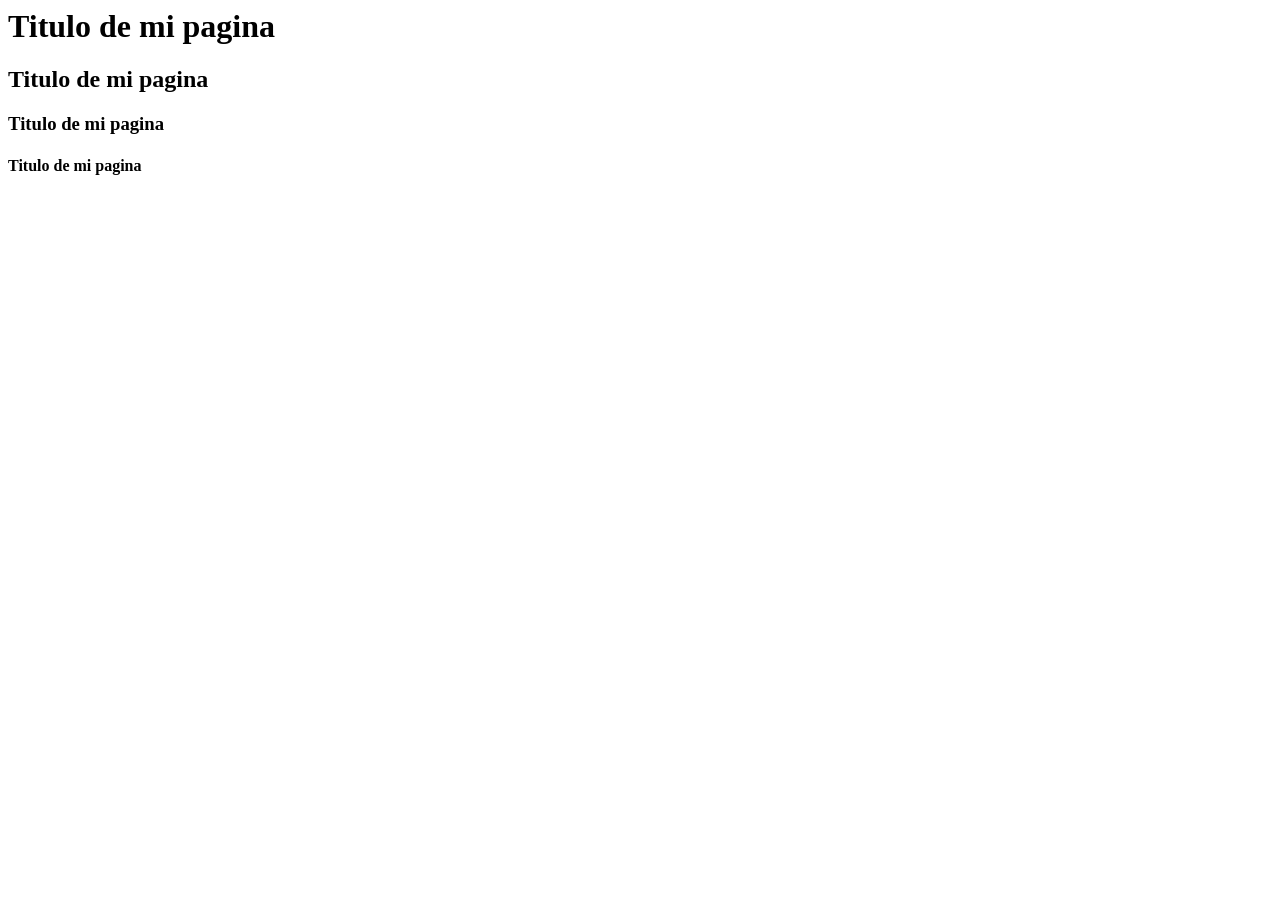
<file: ejemplo1/index.html>
<html>
<head>
	<title>Mi pagina web</title>
</head>
<body>
	<h1>Titulo de mi pagina</h1>
	<h2>Titulo de mi pagina</h2>
	<h3>Titulo de mi pagina</h3>
	<h4>Titulo de mi pagina</h4>
</body>
</html>
</file>
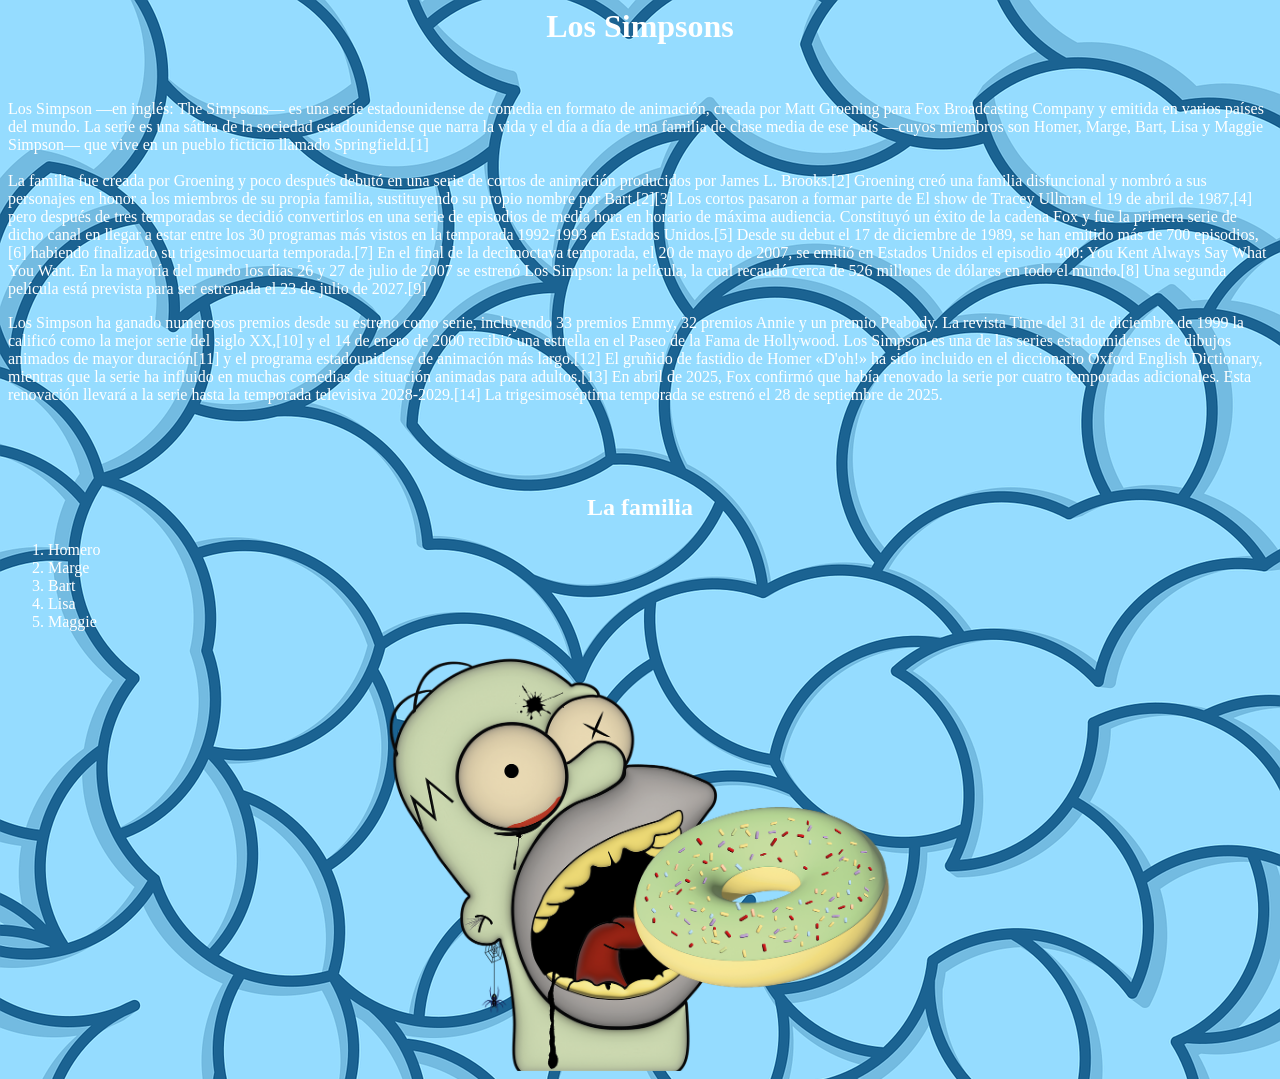
<file: ejemplo2/index.html>
<html>
<head>
	<title>Los Simpsons</title>
</head>
<font face="Comic Sans MS" color="white">
<body background="..\ejemplo2\img\01.png">
<center><h1>Los Simpsons</h1></center>
<br>
<p>
Los Simpson —en inglés: The Simpsons— es una serie estadounidense de comedia en formato de animación, creada por Matt Groening para Fox Broadcasting Company y emitida en varios países del mundo. La serie es una sátira de la sociedad estadounidense que narra la vida y el día a día de una familia de clase media de ese país —cuyos miembros son Homer, Marge, Bart, Lisa y Maggie Simpson— que vive en un pueblo ficticio llamado Springfield.[1]
<br><br>
La familia fue creada por Groening y poco después debutó en una serie de cortos de animación producidos por James L. Brooks.[2] Groening creó una familia disfuncional y nombró a sus personajes en honor a los miembros de su propia familia, sustituyendo su propio nombre por Bart.[2][3] Los cortos pasaron a formar parte de El show de Tracey Ullman el 19 de abril de 1987,[4] pero después de tres temporadas se decidió convertirlos en una serie de episodios de media hora en horario de máxima audiencia. Constituyó un éxito de la cadena Fox y fue la primera serie de dicho canal en llegar a estar entre los 30 programas más vistos en la temporada 1992-1993 en Estados Unidos.[5]

Desde su debut el 17 de diciembre de 1989, se han emitido más de 700 episodios,[6] habiendo finalizado su trigesimocuarta temporada.[7] En el final de la decimoctava temporada, el 20 de mayo de 2007, se emitió en Estados Unidos el episodio 400: You Kent Always Say What You Want. En la mayoría del mundo los días 26 y 27 de julio de 2007 se estrenó Los Simpson: la película, la cual recaudó cerca de 526 millones de dólares en todo el mundo.[8] Una segunda película está prevista para ser estrenada el 23 de julio de 2027.[9]
</p>
<p>
Los Simpson ha ganado numerosos premios desde su estreno como serie, incluyendo 33 premios Emmy, 32 premios Annie y un premio Peabody. La revista Time del 31 de diciembre de 1999 la calificó como la mejor serie del siglo XX,[10] y el 14 de enero de 2000 recibió una estrella en el Paseo de la Fama de Hollywood. Los Simpson es una de las series estadounidenses de dibujos animados de mayor duración[11] y el programa estadounidense de animación más largo.[12] El gruñido de fastidio de Homer «D'oh!» ha sido incluido en el diccionario Oxford English Dictionary, mientras que la serie ha influido en muchas comedias de situación animadas para adultos.[13]

En abril de 2025, Fox confirmó que había renovado la serie por cuatro temporadas adicionales. Esta renovación llevará a la serie hasta la temporada televisiva 2028-2029.[14] La trigesimoséptima temporada se estrenó el 28 de septiembre de 2025.
</p>
<br><br><br>
<center><h2>La familia</h2></center>
<ol>
	<li>Homero</li>
	<li>Marge</li>
	<li>Bart</li>
	<li>Lisa</li>
	<li>Maggie</li>
</ol>
<center><img src="..\ejemplo2\img\02.png" heigth="400" width="600">
</body>
</font>
</html>
</file>
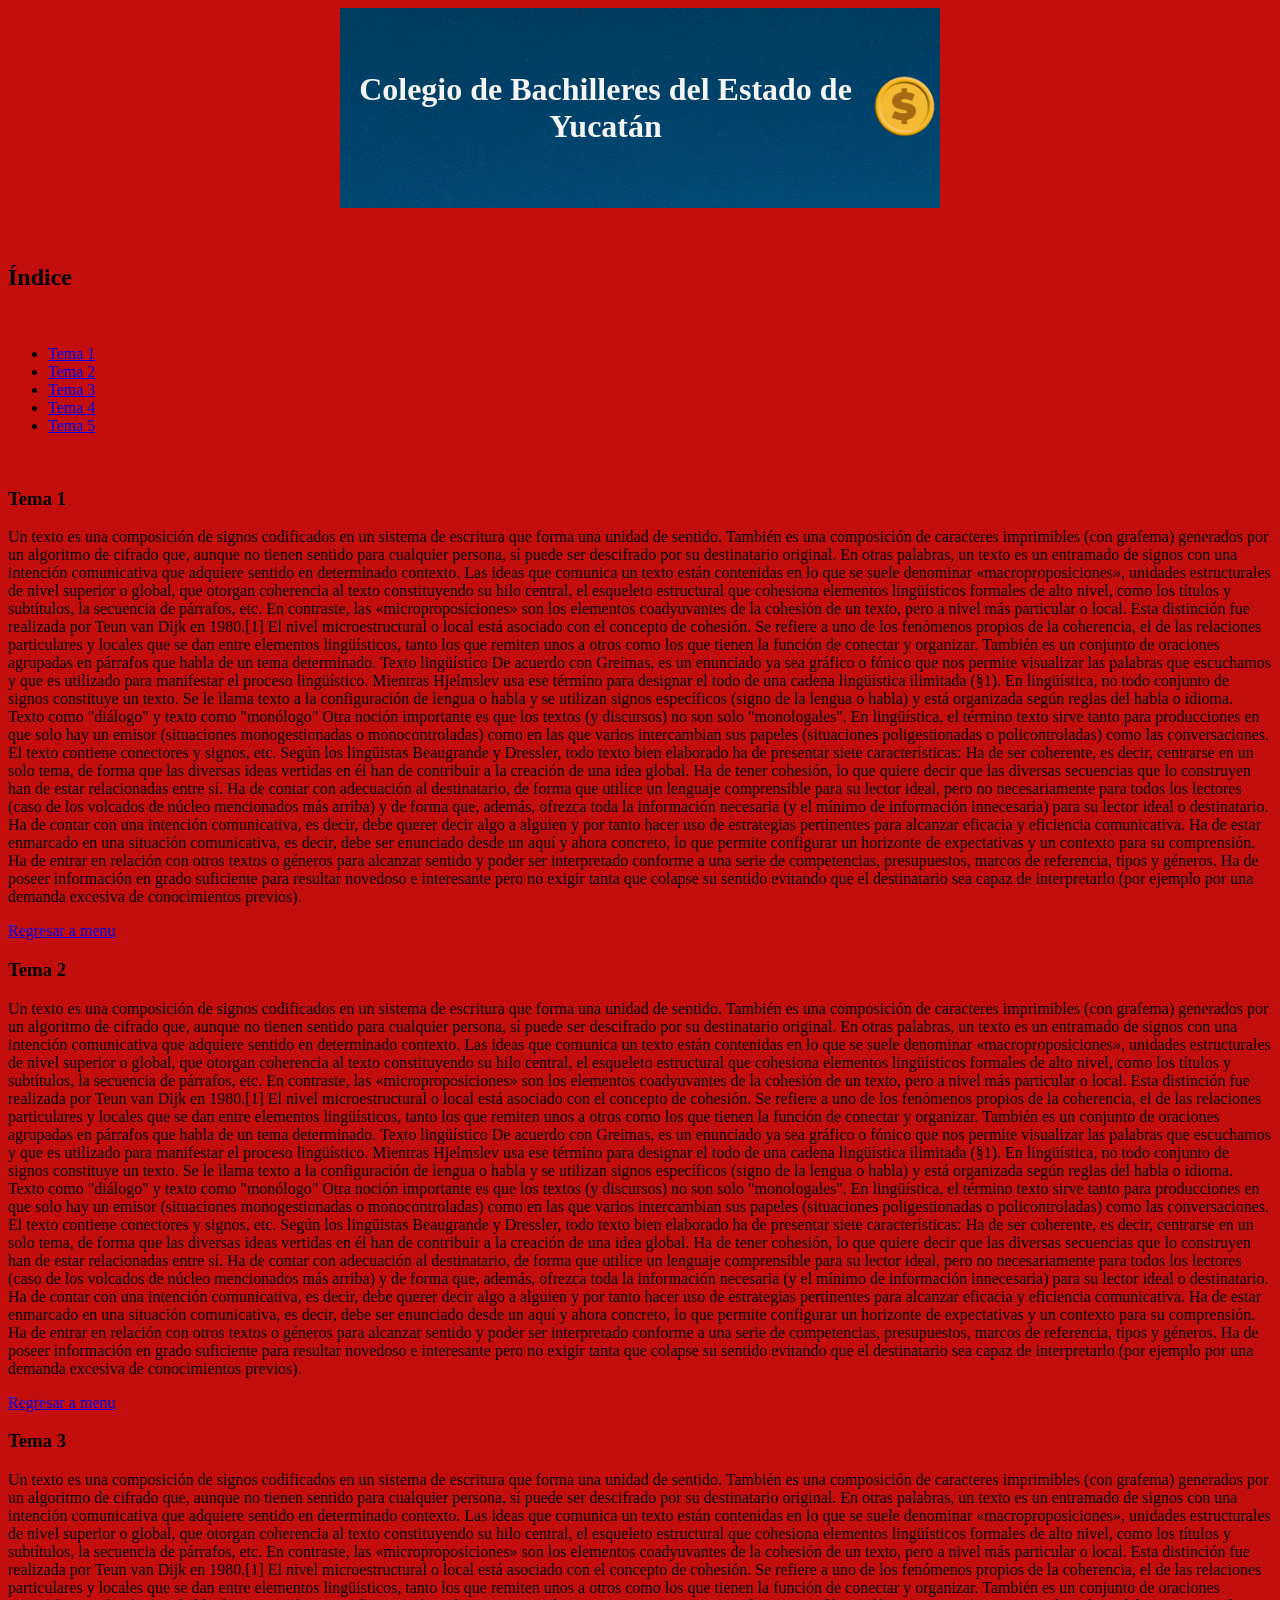
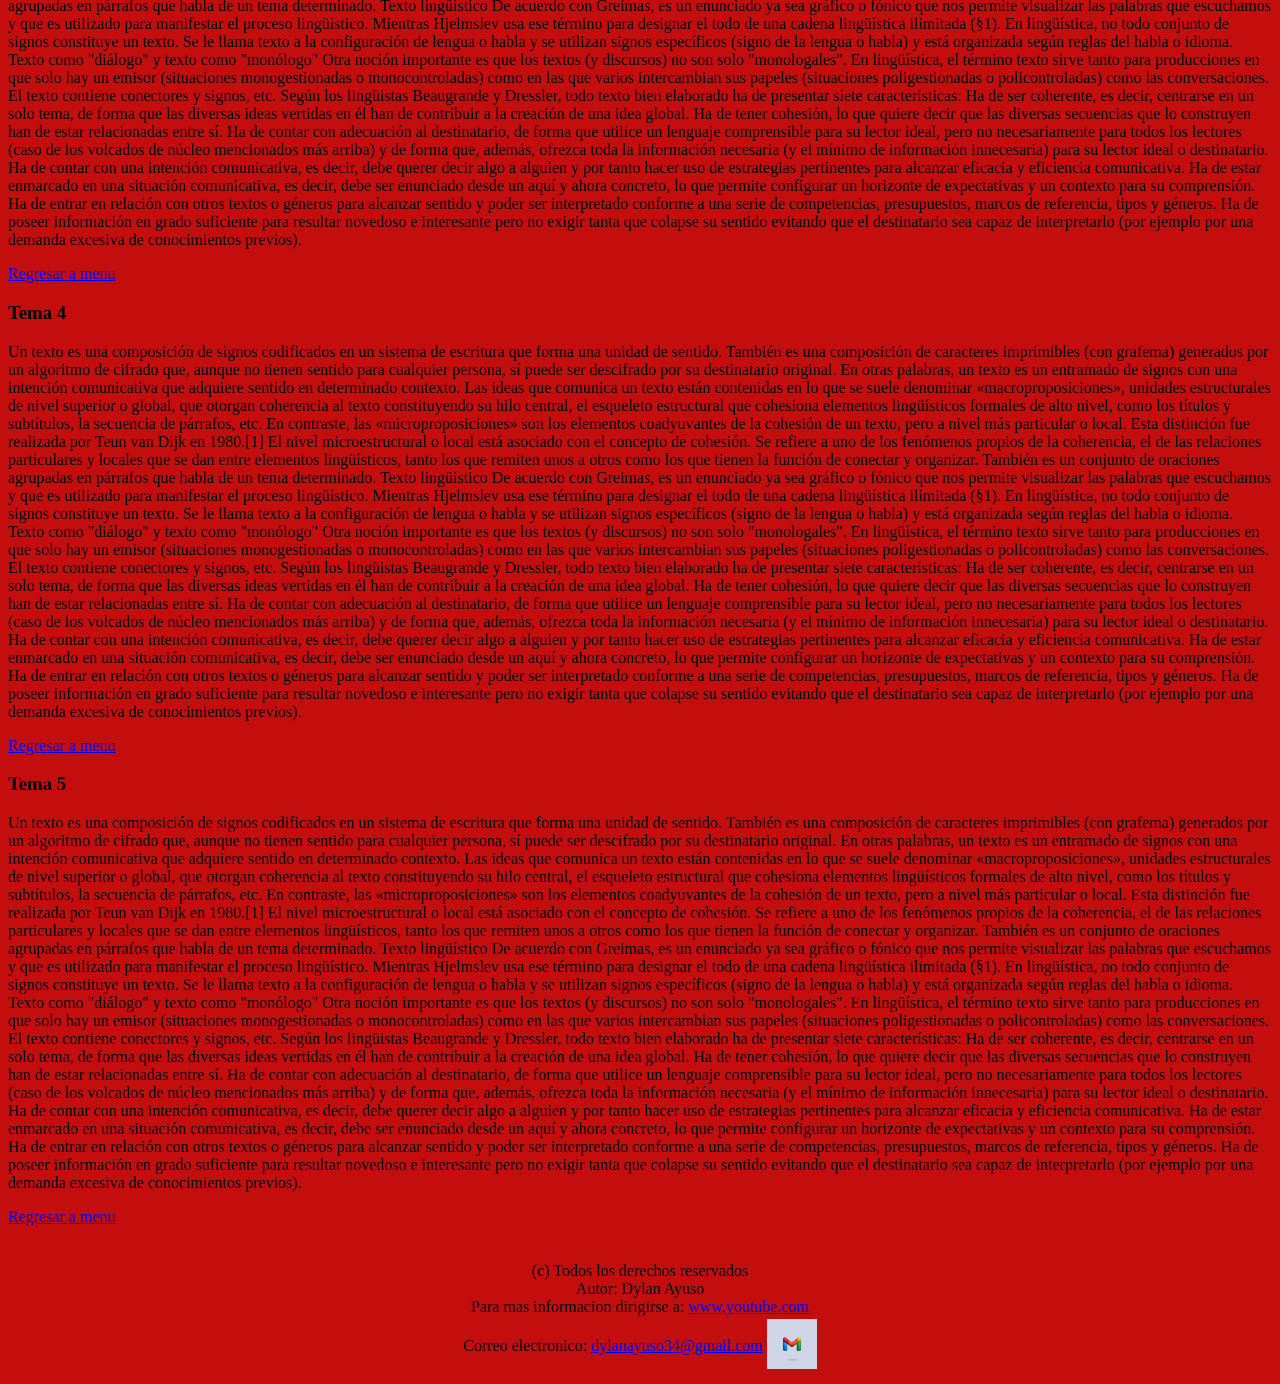
<file: ejemplo3/index.html>
<!DOCTYPE html>
<html>
<head>
    <meta charset="utf-8">
    <meta name="viewport" content="width=device-width, initial-scale=1">
    <link rel="icon" type="image/png" href="/open-iconic/svg/favicon.png">
    <title>COBAY</title>
</head>
<body bgcolor="#C40E0E">
    <center><table border="0" background="../ejemplo3/img/ban6.jpg" width="600" height="200">
    <td><center><font color="#F5F5F5"><h1>Colegio de Bachilleres del Estado de Yucatán</h1></font></center></td>
    <td><img src="../ejemplo3/img/Money.gif" width="65" heigth="65" </td>
</table></center>
<br><br>
<a id="indice" name="indice" ><h2>Índice</h2></a>
<br>
<ul>
    <li><a href="#tema1">Tema 1</a></li>
    <li><a href="#tema2">Tema 2</a></li>
    <li><a href="#tema3">Tema 3</a></li>
    <li><a href="#tema4">Tema 4</a></li>
    <li><a href="#tema5">Tema 5</a></li>
</ul>
<br>
<!-- Inicio de temas -->
<a id="tema1" name="tema1" > <h3>Tema 1 </h3></a>
<p>
    Un texto es una composición de signos codificados en un sistema de escritura que forma una unidad de sentido. También es una composición de caracteres imprimibles (con grafema) generados por un algoritmo de cifrado que, aunque no tienen sentido para cualquier persona, sí puede ser descifrado por su destinatario original. En otras palabras, un texto es un entramado de signos con una intención comunicativa que adquiere sentido en determinado contexto.

Las ideas que comunica un texto están contenidas en lo que se suele denominar «macroproposiciones», unidades estructurales de nivel superior o global, que otorgan coherencia al texto constituyendo su hilo central, el esqueleto estructural que cohesiona elementos lingüísticos formales de alto nivel, como los títulos y subtítulos, la secuencia de párrafos, etc. En contraste, las «microproposiciones» son los elementos coadyuvantes de la cohesión de un texto, pero a nivel más particular o local. Esta distinción fue realizada por Teun van Dijk en 1980.[1]

El nivel microestructural o local está asociado con el concepto de cohesión. Se refiere a uno de los fenómenos propios de la coherencia, el de las relaciones particulares y locales que se dan entre elementos lingüísticos, tanto los que remiten unos a otros como los que tienen la función de conectar y organizar.

También es un conjunto de oraciones agrupadas en párrafos que habla de un tema determinado.

Texto lingüístico
De acuerdo con Greimas, es un enunciado ya sea gráfico o fónico que nos permite visualizar las palabras que escuchamos y que es utilizado para manifestar el proceso lingüístico. Mientras Hjelmslev usa ese término para designar el todo de una cadena lingüística ilimitada (§1).

En lingüística, no todo conjunto de signos constituye un texto.

Se le llama texto a la configuración de lengua o habla y se utilizan signos específicos (signo de la lengua o habla) y está organizada según reglas del habla o idioma.

Texto como "diálogo" y texto como "monólogo"
Otra noción importante es que los textos (y discursos) no son solo "monologales". En lingüística, el término texto sirve tanto para producciones en que solo hay un emisor (situaciones monogestionadas o monocontroladas) como en las que varios intercambian sus papeles (situaciones poligestionadas o policontroladas) como las conversaciones. El texto contiene conectores y signos, etc.

Según los lingüistas Beaugrande y Dressler, todo texto bien elaborado ha de presentar siete características:

Ha de ser coherente, es decir, centrarse en un solo tema, de forma que las diversas ideas vertidas en él han de contribuir a la creación de una idea global.
Ha de tener cohesión, lo que quiere decir que las diversas secuencias que lo construyen han de estar relacionadas entre sí.
Ha de contar con adecuación al destinatario, de forma que utilice un lenguaje comprensible para su lector ideal, pero no necesariamente para todos los lectores (caso de los volcados de núcleo mencionados más arriba) y de forma que, además, ofrezca toda la información necesaria (y el mínimo de información innecesaria) para su lector ideal o destinatario.
Ha de contar con una intención comunicativa, es decir, debe querer decir algo a alguien y por tanto hacer uso de estrategias pertinentes para alcanzar eficacia y eficiencia comunicativa.
Ha de estar enmarcado en una situación comunicativa, es decir, debe ser enunciado desde un aquí y ahora concreto, lo que permite configurar un horizonte de expectativas y un contexto para su comprensión.
Ha de entrar en relación con otros textos o géneros para alcanzar sentido y poder ser interpretado conforme a una serie de competencias, presupuestos, marcos de referencia, tipos y géneros.
Ha de poseer información en grado suficiente para resultar novedoso e interesante pero no exigir tanta que colapse su sentido evitando que el destinatario sea capaz de interpretarlo (por ejemplo por una demanda excesiva de conocimientos previos).


</p>
<a href="#indice">Regresar a menu</a>
<a id="tema2" name="tema2" > <h3>Tema 2 </h3></a>
<p>
Un texto es una composición de signos codificados en un sistema de escritura que forma una unidad de sentido. También es una composición de caracteres imprimibles (con grafema) generados por un algoritmo de cifrado que, aunque no tienen sentido para cualquier persona, sí puede ser descifrado por su destinatario original. En otras palabras, un texto es un entramado de signos con una intención comunicativa que adquiere sentido en determinado contexto.

Las ideas que comunica un texto están contenidas en lo que se suele denominar «macroproposiciones», unidades estructurales de nivel superior o global, que otorgan coherencia al texto constituyendo su hilo central, el esqueleto estructural que cohesiona elementos lingüísticos formales de alto nivel, como los títulos y subtítulos, la secuencia de párrafos, etc. En contraste, las «microproposiciones» son los elementos coadyuvantes de la cohesión de un texto, pero a nivel más particular o local. Esta distinción fue realizada por Teun van Dijk en 1980.[1]

El nivel microestructural o local está asociado con el concepto de cohesión. Se refiere a uno de los fenómenos propios de la coherencia, el de las relaciones particulares y locales que se dan entre elementos lingüísticos, tanto los que remiten unos a otros como los que tienen la función de conectar y organizar.

También es un conjunto de oraciones agrupadas en párrafos que habla de un tema determinado.

Texto lingüístico
De acuerdo con Greimas, es un enunciado ya sea gráfico o fónico que nos permite visualizar las palabras que escuchamos y que es utilizado para manifestar el proceso lingüístico. Mientras Hjelmslev usa ese término para designar el todo de una cadena lingüística ilimitada (§1).

En lingüística, no todo conjunto de signos constituye un texto.

Se le llama texto a la configuración de lengua o habla y se utilizan signos específicos (signo de la lengua o habla) y está organizada según reglas del habla o idioma.

Texto como "diálogo" y texto como "monólogo"
Otra noción importante es que los textos (y discursos) no son solo "monologales". En lingüística, el término texto sirve tanto para producciones en que solo hay un emisor (situaciones monogestionadas o monocontroladas) como en las que varios intercambian sus papeles (situaciones poligestionadas o policontroladas) como las conversaciones. El texto contiene conectores y signos, etc.

Según los lingüistas Beaugrande y Dressler, todo texto bien elaborado ha de presentar siete características:

Ha de ser coherente, es decir, centrarse en un solo tema, de forma que las diversas ideas vertidas en él han de contribuir a la creación de una idea global.
Ha de tener cohesión, lo que quiere decir que las diversas secuencias que lo construyen han de estar relacionadas entre sí.
Ha de contar con adecuación al destinatario, de forma que utilice un lenguaje comprensible para su lector ideal, pero no necesariamente para todos los lectores (caso de los volcados de núcleo mencionados más arriba) y de forma que, además, ofrezca toda la información necesaria (y el mínimo de información innecesaria) para su lector ideal o destinatario.
Ha de contar con una intención comunicativa, es decir, debe querer decir algo a alguien y por tanto hacer uso de estrategias pertinentes para alcanzar eficacia y eficiencia comunicativa.
Ha de estar enmarcado en una situación comunicativa, es decir, debe ser enunciado desde un aquí y ahora concreto, lo que permite configurar un horizonte de expectativas y un contexto para su comprensión.
Ha de entrar en relación con otros textos o géneros para alcanzar sentido y poder ser interpretado conforme a una serie de competencias, presupuestos, marcos de referencia, tipos y géneros.
Ha de poseer información en grado suficiente para resultar novedoso e interesante pero no exigir tanta que colapse su sentido evitando que el destinatario sea capaz de interpretarlo (por ejemplo por una demanda excesiva de conocimientos previos).	
</p>
<a href="#indice">Regresar a menu</a>
<a id="tema3" name="tema3" > <h3>Tema 3 </h3></a>
<p>
    Un texto es una composición de signos codificados en un sistema de escritura que forma una unidad de sentido. También es una composición de caracteres imprimibles (con grafema) generados por un algoritmo de cifrado que, aunque no tienen sentido para cualquier persona, sí puede ser descifrado por su destinatario original. En otras palabras, un texto es un entramado de signos con una intención comunicativa que adquiere sentido en determinado contexto.

Las ideas que comunica un texto están contenidas en lo que se suele denominar «macroproposiciones», unidades estructurales de nivel superior o global, que otorgan coherencia al texto constituyendo su hilo central, el esqueleto estructural que cohesiona elementos lingüísticos formales de alto nivel, como los títulos y subtítulos, la secuencia de párrafos, etc. En contraste, las «microproposiciones» son los elementos coadyuvantes de la cohesión de un texto, pero a nivel más particular o local. Esta distinción fue realizada por Teun van Dijk en 1980.[1]

El nivel microestructural o local está asociado con el concepto de cohesión. Se refiere a uno de los fenómenos propios de la coherencia, el de las relaciones particulares y locales que se dan entre elementos lingüísticos, tanto los que remiten unos a otros como los que tienen la función de conectar y organizar.

También es un conjunto de oraciones agrupadas en párrafos que habla de un tema determinado.

Texto lingüístico
De acuerdo con Greimas, es un enunciado ya sea gráfico o fónico que nos permite visualizar las palabras que escuchamos y que es utilizado para manifestar el proceso lingüístico. Mientras Hjelmslev usa ese término para designar el todo de una cadena lingüística ilimitada (§1).

En lingüística, no todo conjunto de signos constituye un texto.

Se le llama texto a la configuración de lengua o habla y se utilizan signos específicos (signo de la lengua o habla) y está organizada según reglas del habla o idioma.

Texto como "diálogo" y texto como "monólogo"
Otra noción importante es que los textos (y discursos) no son solo "monologales". En lingüística, el término texto sirve tanto para producciones en que solo hay un emisor (situaciones monogestionadas o monocontroladas) como en las que varios intercambian sus papeles (situaciones poligestionadas o policontroladas) como las conversaciones. El texto contiene conectores y signos, etc.

Según los lingüistas Beaugrande y Dressler, todo texto bien elaborado ha de presentar siete características:

Ha de ser coherente, es decir, centrarse en un solo tema, de forma que las diversas ideas vertidas en él han de contribuir a la creación de una idea global.
Ha de tener cohesión, lo que quiere decir que las diversas secuencias que lo construyen han de estar relacionadas entre sí.
Ha de contar con adecuación al destinatario, de forma que utilice un lenguaje comprensible para su lector ideal, pero no necesariamente para todos los lectores (caso de los volcados de núcleo mencionados más arriba) y de forma que, además, ofrezca toda la información necesaria (y el mínimo de información innecesaria) para su lector ideal o destinatario.
Ha de contar con una intención comunicativa, es decir, debe querer decir algo a alguien y por tanto hacer uso de estrategias pertinentes para alcanzar eficacia y eficiencia comunicativa.
Ha de estar enmarcado en una situación comunicativa, es decir, debe ser enunciado desde un aquí y ahora concreto, lo que permite configurar un horizonte de expectativas y un contexto para su comprensión.
Ha de entrar en relación con otros textos o géneros para alcanzar sentido y poder ser interpretado conforme a una serie de competencias, presupuestos, marcos de referencia, tipos y géneros.
Ha de poseer información en grado suficiente para resultar novedoso e interesante pero no exigir tanta que colapse su sentido evitando que el destinatario sea capaz de interpretarlo (por ejemplo por una demanda excesiva de conocimientos previos).
</p>
<a href="#indice">Regresar a menu</a>
<a id="tema4" name="tema4" > <h3>Tema 4 </h3></a>
<p>
    Un texto es una composición de signos codificados en un sistema de escritura que forma una unidad de sentido. También es una composición de caracteres imprimibles (con grafema) generados por un algoritmo de cifrado que, aunque no tienen sentido para cualquier persona, sí puede ser descifrado por su destinatario original. En otras palabras, un texto es un entramado de signos con una intención comunicativa que adquiere sentido en determinado contexto.

Las ideas que comunica un texto están contenidas en lo que se suele denominar «macroproposiciones», unidades estructurales de nivel superior o global, que otorgan coherencia al texto constituyendo su hilo central, el esqueleto estructural que cohesiona elementos lingüísticos formales de alto nivel, como los títulos y subtítulos, la secuencia de párrafos, etc. En contraste, las «microproposiciones» son los elementos coadyuvantes de la cohesión de un texto, pero a nivel más particular o local. Esta distinción fue realizada por Teun van Dijk en 1980.[1]

El nivel microestructural o local está asociado con el concepto de cohesión. Se refiere a uno de los fenómenos propios de la coherencia, el de las relaciones particulares y locales que se dan entre elementos lingüísticos, tanto los que remiten unos a otros como los que tienen la función de conectar y organizar.

También es un conjunto de oraciones agrupadas en párrafos que habla de un tema determinado.

Texto lingüístico
De acuerdo con Greimas, es un enunciado ya sea gráfico o fónico que nos permite visualizar las palabras que escuchamos y que es utilizado para manifestar el proceso lingüístico. Mientras Hjelmslev usa ese término para designar el todo de una cadena lingüística ilimitada (§1).

En lingüística, no todo conjunto de signos constituye un texto.

Se le llama texto a la configuración de lengua o habla y se utilizan signos específicos (signo de la lengua o habla) y está organizada según reglas del habla o idioma.

Texto como "diálogo" y texto como "monólogo"
Otra noción importante es que los textos (y discursos) no son solo "monologales". En lingüística, el término texto sirve tanto para producciones en que solo hay un emisor (situaciones monogestionadas o monocontroladas) como en las que varios intercambian sus papeles (situaciones poligestionadas o policontroladas) como las conversaciones. El texto contiene conectores y signos, etc.

Según los lingüistas Beaugrande y Dressler, todo texto bien elaborado ha de presentar siete características:

Ha de ser coherente, es decir, centrarse en un solo tema, de forma que las diversas ideas vertidas en él han de contribuir a la creación de una idea global.
Ha de tener cohesión, lo que quiere decir que las diversas secuencias que lo construyen han de estar relacionadas entre sí.
Ha de contar con adecuación al destinatario, de forma que utilice un lenguaje comprensible para su lector ideal, pero no necesariamente para todos los lectores (caso de los volcados de núcleo mencionados más arriba) y de forma que, además, ofrezca toda la información necesaria (y el mínimo de información innecesaria) para su lector ideal o destinatario.
Ha de contar con una intención comunicativa, es decir, debe querer decir algo a alguien y por tanto hacer uso de estrategias pertinentes para alcanzar eficacia y eficiencia comunicativa.
Ha de estar enmarcado en una situación comunicativa, es decir, debe ser enunciado desde un aquí y ahora concreto, lo que permite configurar un horizonte de expectativas y un contexto para su comprensión.
Ha de entrar en relación con otros textos o géneros para alcanzar sentido y poder ser interpretado conforme a una serie de competencias, presupuestos, marcos de referencia, tipos y géneros.
Ha de poseer información en grado suficiente para resultar novedoso e interesante pero no exigir tanta que colapse su sentido evitando que el destinatario sea capaz de interpretarlo (por ejemplo por una demanda excesiva de conocimientos previos).
</p>
<a href="#indice">Regresar a menu</a>
<a id="tema5" name="tema5" > <h3>Tema 5 </h3></a>
<p>
    Un texto es una composición de signos codificados en un sistema de escritura que forma una unidad de sentido. También es una composición de caracteres imprimibles (con grafema) generados por un algoritmo de cifrado que, aunque no tienen sentido para cualquier persona, sí puede ser descifrado por su destinatario original. En otras palabras, un texto es un entramado de signos con una intención comunicativa que adquiere sentido en determinado contexto.

Las ideas que comunica un texto están contenidas en lo que se suele denominar «macroproposiciones», unidades estructurales de nivel superior o global, que otorgan coherencia al texto constituyendo su hilo central, el esqueleto estructural que cohesiona elementos lingüísticos formales de alto nivel, como los títulos y subtítulos, la secuencia de párrafos, etc. En contraste, las «microproposiciones» son los elementos coadyuvantes de la cohesión de un texto, pero a nivel más particular o local. Esta distinción fue realizada por Teun van Dijk en 1980.[1]

El nivel microestructural o local está asociado con el concepto de cohesión. Se refiere a uno de los fenómenos propios de la coherencia, el de las relaciones particulares y locales que se dan entre elementos lingüísticos, tanto los que remiten unos a otros como los que tienen la función de conectar y organizar.

También es un conjunto de oraciones agrupadas en párrafos que habla de un tema determinado.

Texto lingüístico
De acuerdo con Greimas, es un enunciado ya sea gráfico o fónico que nos permite visualizar las palabras que escuchamos y que es utilizado para manifestar el proceso lingüístico. Mientras Hjelmslev usa ese término para designar el todo de una cadena lingüística ilimitada (§1).

En lingüística, no todo conjunto de signos constituye un texto.

Se le llama texto a la configuración de lengua o habla y se utilizan signos específicos (signo de la lengua o habla) y está organizada según reglas del habla o idioma.

Texto como "diálogo" y texto como "monólogo"
Otra noción importante es que los textos (y discursos) no son solo "monologales". En lingüística, el término texto sirve tanto para producciones en que solo hay un emisor (situaciones monogestionadas o monocontroladas) como en las que varios intercambian sus papeles (situaciones poligestionadas o policontroladas) como las conversaciones. El texto contiene conectores y signos, etc.

Según los lingüistas Beaugrande y Dressler, todo texto bien elaborado ha de presentar siete características:

Ha de ser coherente, es decir, centrarse en un solo tema, de forma que las diversas ideas vertidas en él han de contribuir a la creación de una idea global.
Ha de tener cohesión, lo que quiere decir que las diversas secuencias que lo construyen han de estar relacionadas entre sí.
Ha de contar con adecuación al destinatario, de forma que utilice un lenguaje comprensible para su lector ideal, pero no necesariamente para todos los lectores (caso de los volcados de núcleo mencionados más arriba) y de forma que, además, ofrezca toda la información necesaria (y el mínimo de información innecesaria) para su lector ideal o destinatario.
Ha de contar con una intención comunicativa, es decir, debe querer decir algo a alguien y por tanto hacer uso de estrategias pertinentes para alcanzar eficacia y eficiencia comunicativa.
Ha de estar enmarcado en una situación comunicativa, es decir, debe ser enunciado desde un aquí y ahora concreto, lo que permite configurar un horizonte de expectativas y un contexto para su comprensión.
Ha de entrar en relación con otros textos o géneros para alcanzar sentido y poder ser interpretado conforme a una serie de competencias, presupuestos, marcos de referencia, tipos y géneros.
Ha de poseer información en grado suficiente para resultar novedoso e interesante pero no exigir tanta que colapse su sentido evitando que el destinatario sea capaz de interpretarlo (por ejemplo por una demanda excesiva de conocimientos previos).
</p>
<a href="#indice">Regresar a menu</a>
<!-- Cierre de temas -->
<br><br><br>
<center>
(c) Todos los derechos reservados 
<br>
Autor: Dylan Ayuso
<br>
Para mas informacion dirigirse a: <a href="https://www.youtube.com/" target="_blank"> www.youtube.com </a>
<br>
<table>
    <td>Correo electronico: <a href="mailto:dylanayuso34@gmail.com"> dylanayuso34@gmail.com</td>
    <td><img src="img/email.jpg" width="50" height="50"></td></a>
</table>
</center>
</body>
</html>
</file>
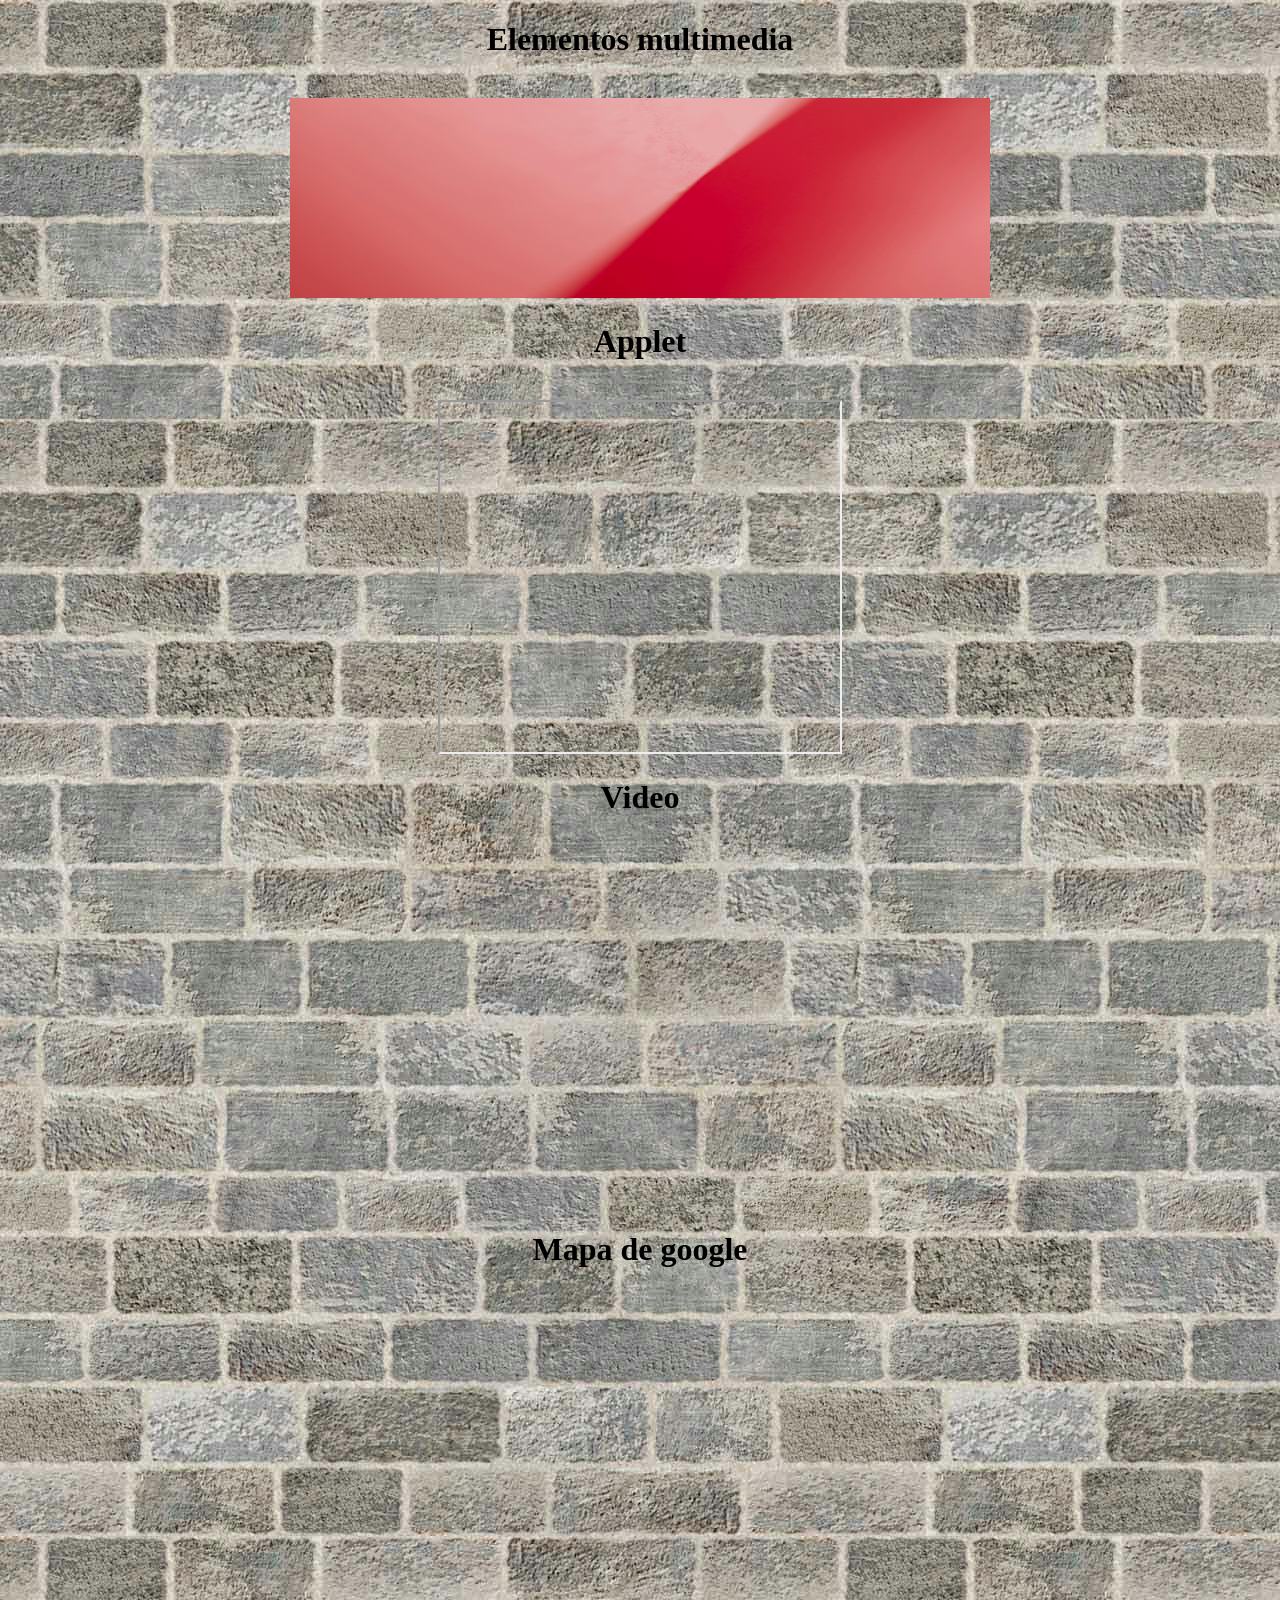
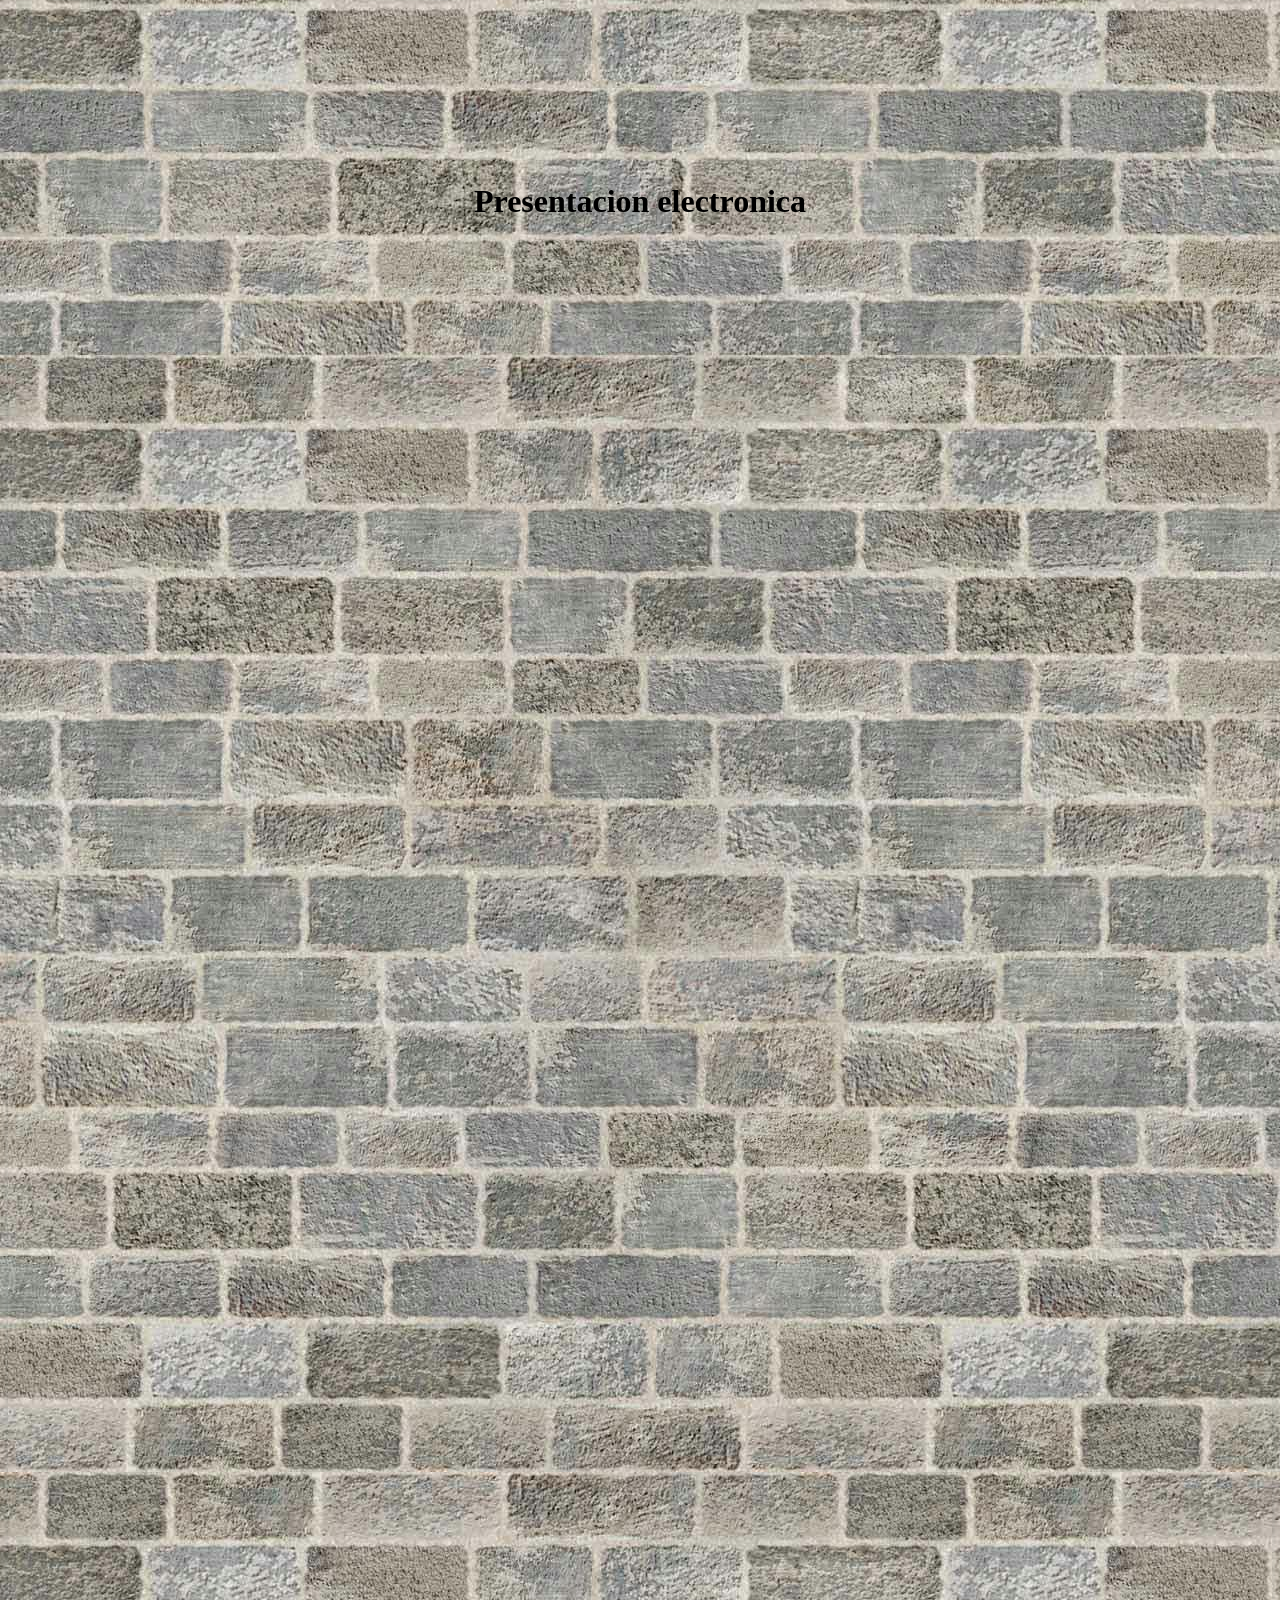
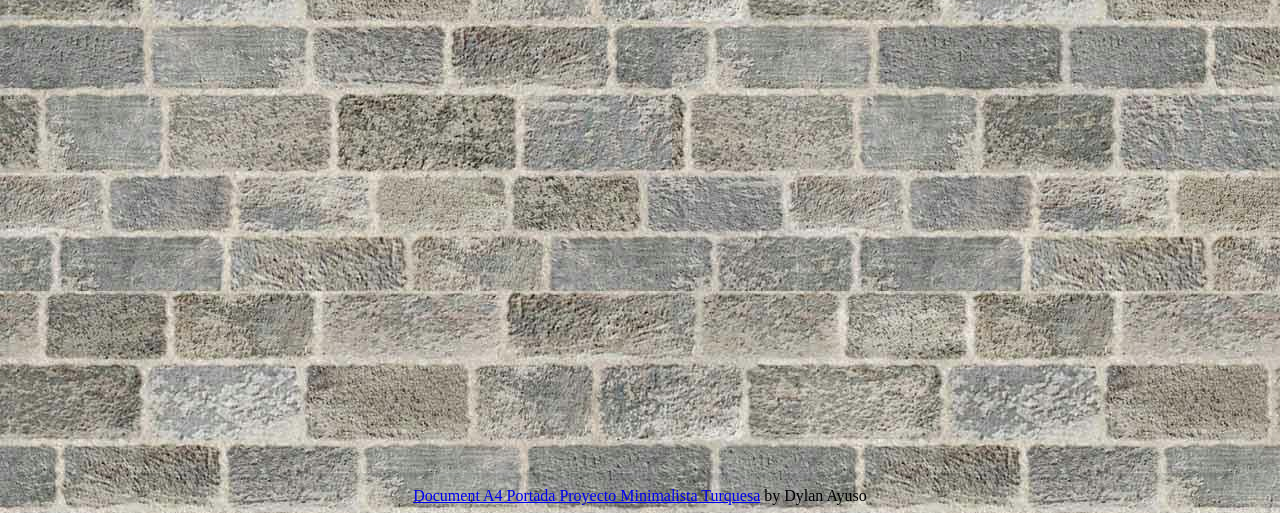
<file: ejemplo4/index.html>
<!DOCTYPE html>
<html>
<head>
	<meta charset="utf-8">
	<meta name="viewport" content=" width=device-width, initial-scale=1">
	<link rel="icon" href="img/calabaza.png">
<title>MULTIMEDIA</title>
  </head>
<body background="img/fondo.jpg">
	<script>
window.onload=function(){alert('Bienvenido a mi pagina');}
	</script>
<center>
	<h1>Elementos multimedia</h1>
	<br>
	<img src="img/ban.jpg" width="700" height="200">
	<br>
	<h1>Applet</h1>
	<br>
	<iframe src="https://phet.colorado.edu/sims/html/buoyancy-basics/latest/buoyancy-basics_es.html"
        width="400"
        height="350"
        allowfullscreen>
    </iframe>
    <br>
    <h1>Video</h1>
    <br>
    <iframe width="400" height="350" src="https://www.youtube.com/embed/YRfpblzLTrA?si=TVsDRkLuoQjc6f7B" title="YouTube video player" frameborder="0" allow="accelerometer; autoplay; clipboard-write; encrypted-media; gyroscope; picture-in-picture; web-share" referrerpolicy="strict-origin-when-cross-origin" allowfullscreen></iframe>
    <br>
    <h1>Mapa de google</h1>
    <br>
    <iframe src="https://www.google.com/maps/embed?pb=!1m18!1m12!1m3!1d3726.302161710866!2d-89.61536042474582!3d20.940377380686993!2m3!1f0!2f0!3f0!3m2!1i1024!2i768!4f13.1!3m3!1m2!1s0x8f56719a46a049dd%3A0x49599c3ef46113ce!2sCOBAY%20plantel%20Santa%20Rosa!5e0!3m2!1ses-419!2smx!4v1772028560128!5m2!1ses-419!2smx" width="600" height="450" style="border:0;" allowfullscreen="" loading="lazy" referrerpolicy="no-referrer-when-downgrade"></iframe>
    <br>
    <h1>Presentacion electronica</h1>
    <br>
    <div style="position: relative; width: 100%; height: 0; padding-top: 141.4286%;
 padding-bottom: 0; box-shadow: 0 2px 8px 0 rgba(63,69,81,0.16); margin-top: 1.6em; margin-bottom: 0.9em; overflow: hidden;
 border-radius: 8px; will-change: transform;">
  <iframe loading="lazy" style="position: absolute; width: 100%; height: 100%; top: 0; left: 0; border: none; padding: 0;margin: 0;"
    src="https://www.canva.com/design/DAG-KUuL5ik/HpUycDyT2tsDdYolgO6xsA/view?embed" allowfullscreen="allowfullscreen" allow="fullscreen">
  </iframe>
</div>
<a href="https:&#x2F;&#x2F;www.canva.com&#x2F;design&#x2F;DAG-KUuL5ik&#x2F;HpUycDyT2tsDdYolgO6xsA&#x2F;view?utm_content=DAG-KUuL5ik&amp;utm_campaign=designshare&amp;utm_medium=embeds&amp;utm_source=link" target="_blank" rel="noopener">Document A4 Portada Proyecto Minimalista Turquesa</a> by Dylan Ayuso

</center>
</body>
</html>
</file>
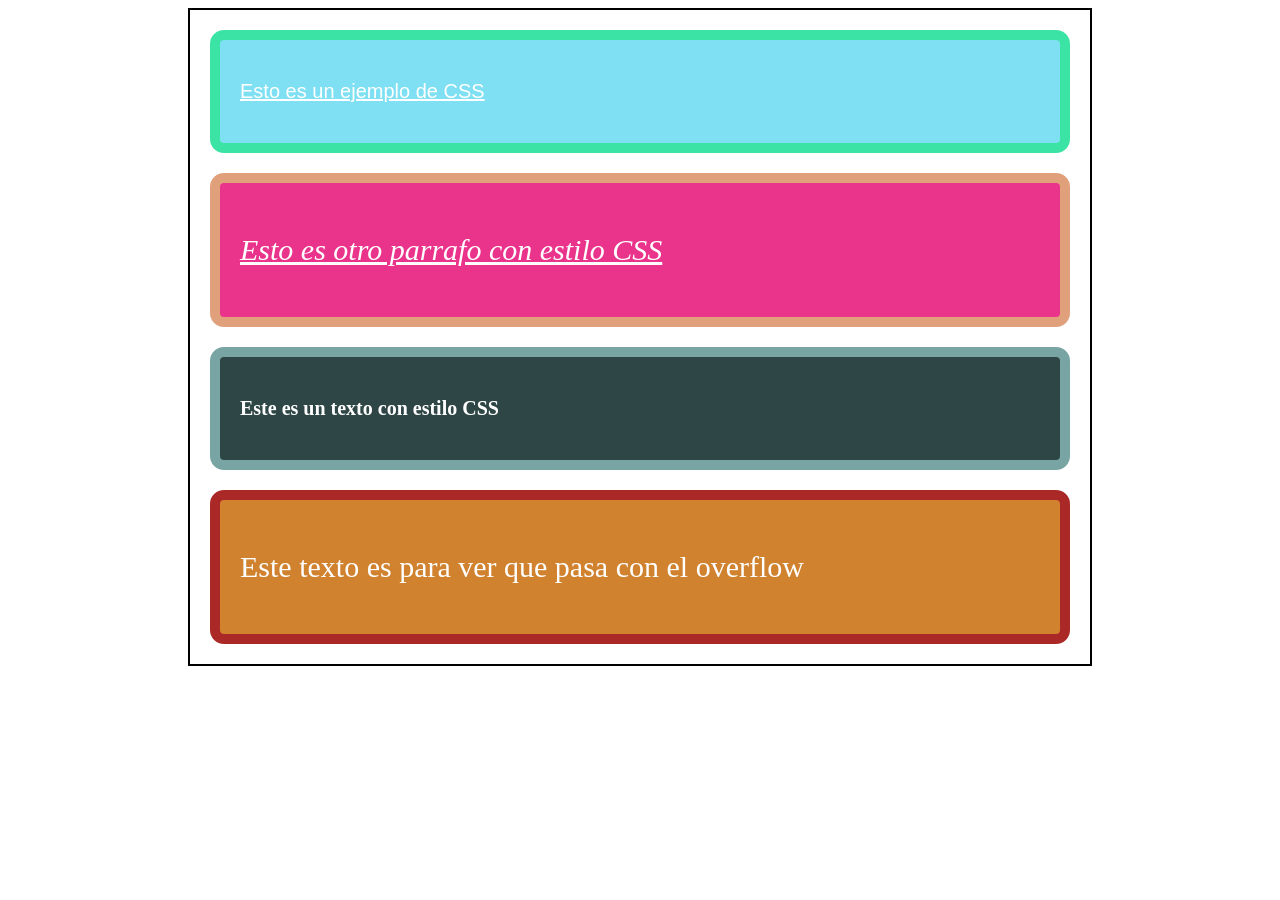
<file: ejemplo5/index.html>
<!DOCTYPE html>
<html>
<head>
	<meta charset="uft-8">
	<meta name="viewport" content=" width=device-width, initial-scale=1">
	<link rel="stylesheet" type="text/css" href="css/estilo.css">
	<title>Herencia</title>
</head>
<body>
<div id="principal">
	<section class="texto1">
		<p>
Esto es un ejemplo de CSS
		</p>
	</section>
			<section class="texto2">
		<p>
Esto es otro parrafo con estilo CSS
		</p>
	</section>
			<section class="texto3">
		<p>
Este es un texto con estilo CSS
		</p>
	</section>
			<section class="texto4">
		<p>
			Este texto es para ver que pasa con el overflow
		</p>
	</section>
</div>
</body>
</html>
</file>
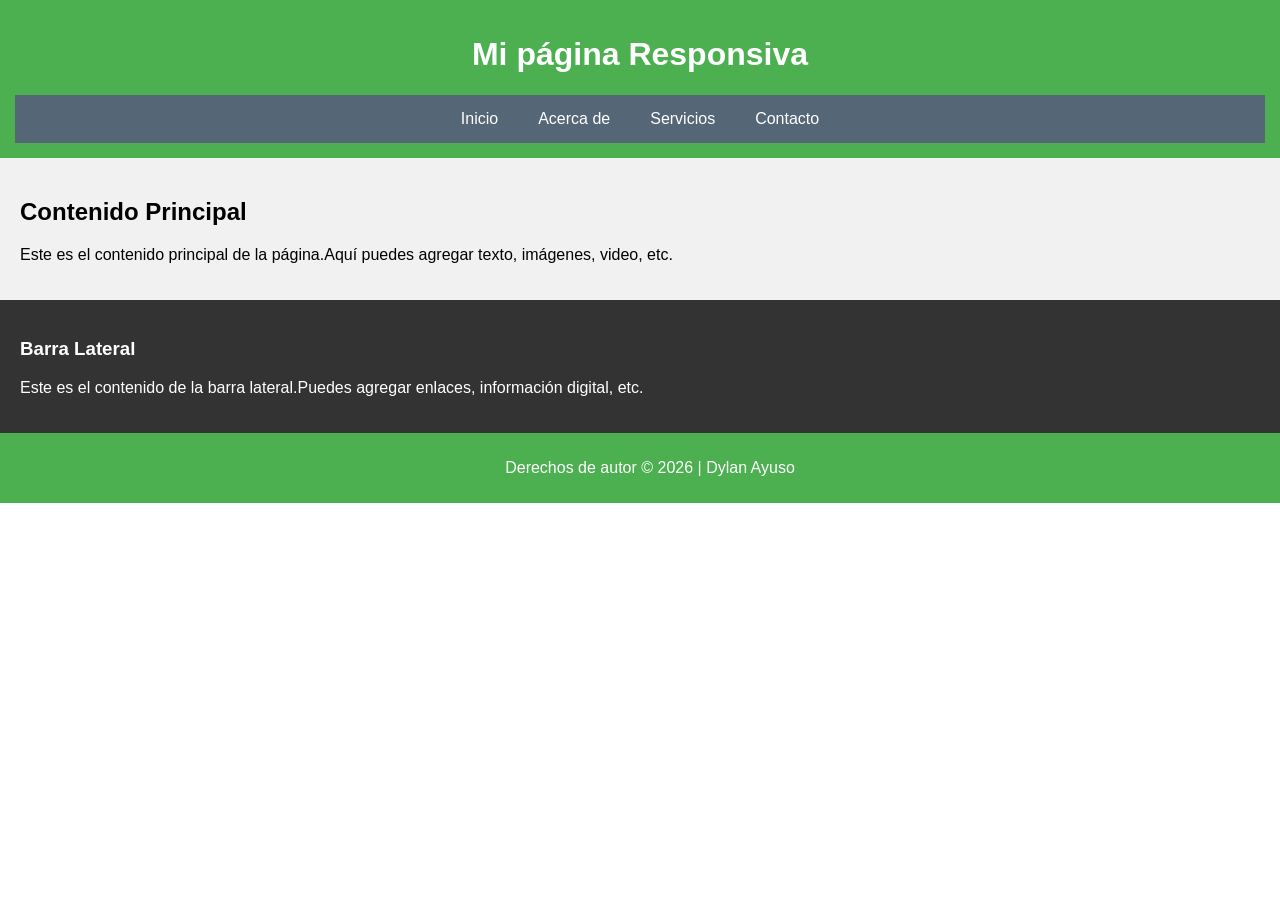
<file: ejemplo7/index.html>
<!DOCTYPE html>
<html lang="es">
<head>
	<meta charset="utf-8">
	<meta name="viewport" content="width=device-width, initial-scale=1">
	<link rel="stylesheet" type="text/css" href="css/estilo.css">
	<title>Estilo responsivo</title>
</head>
<body>

	<header>
		<h1>Mi página Responsiva</h1>
<div class="menu-icon" onclick="toggleMenu()">&#9776;
</div>
<nav id="navMenu">
	<ul>
	<li><a href="#">Inicio</a></li>
	<li><a href="#">Acerca de</a></li>
    <li><a href="#">Servicios</a></li>
    <li><a href="#">Contacto</a></li>
</ul>
</nav>
	</header>
<div class="container">
	<div class="main-content">
		<h2> Contenido Principal</h2>
		<p>Este es el contenido principal de la página.Aquí puedes agregar texto, imágenes, video, etc.
		</p>
	</div>
	<div class="sidebar">
		<h3> Barra Lateral</h3>
		<p>Este es el contenido de la barra lateral.Puedes agregar enlaces, información digital, etc.
		</p>

	</div>
</div>
<footer>
	<p>Derechos de autor &copy; 2026 | Dylan Ayuso</p>
</footer>
<script>
	function toggleMenu(){
		const navMenu=document.getElementById("navMenu");
		navMenu.classList.toggle("responsive");
	}
</script>
</body>
</html>
</file>
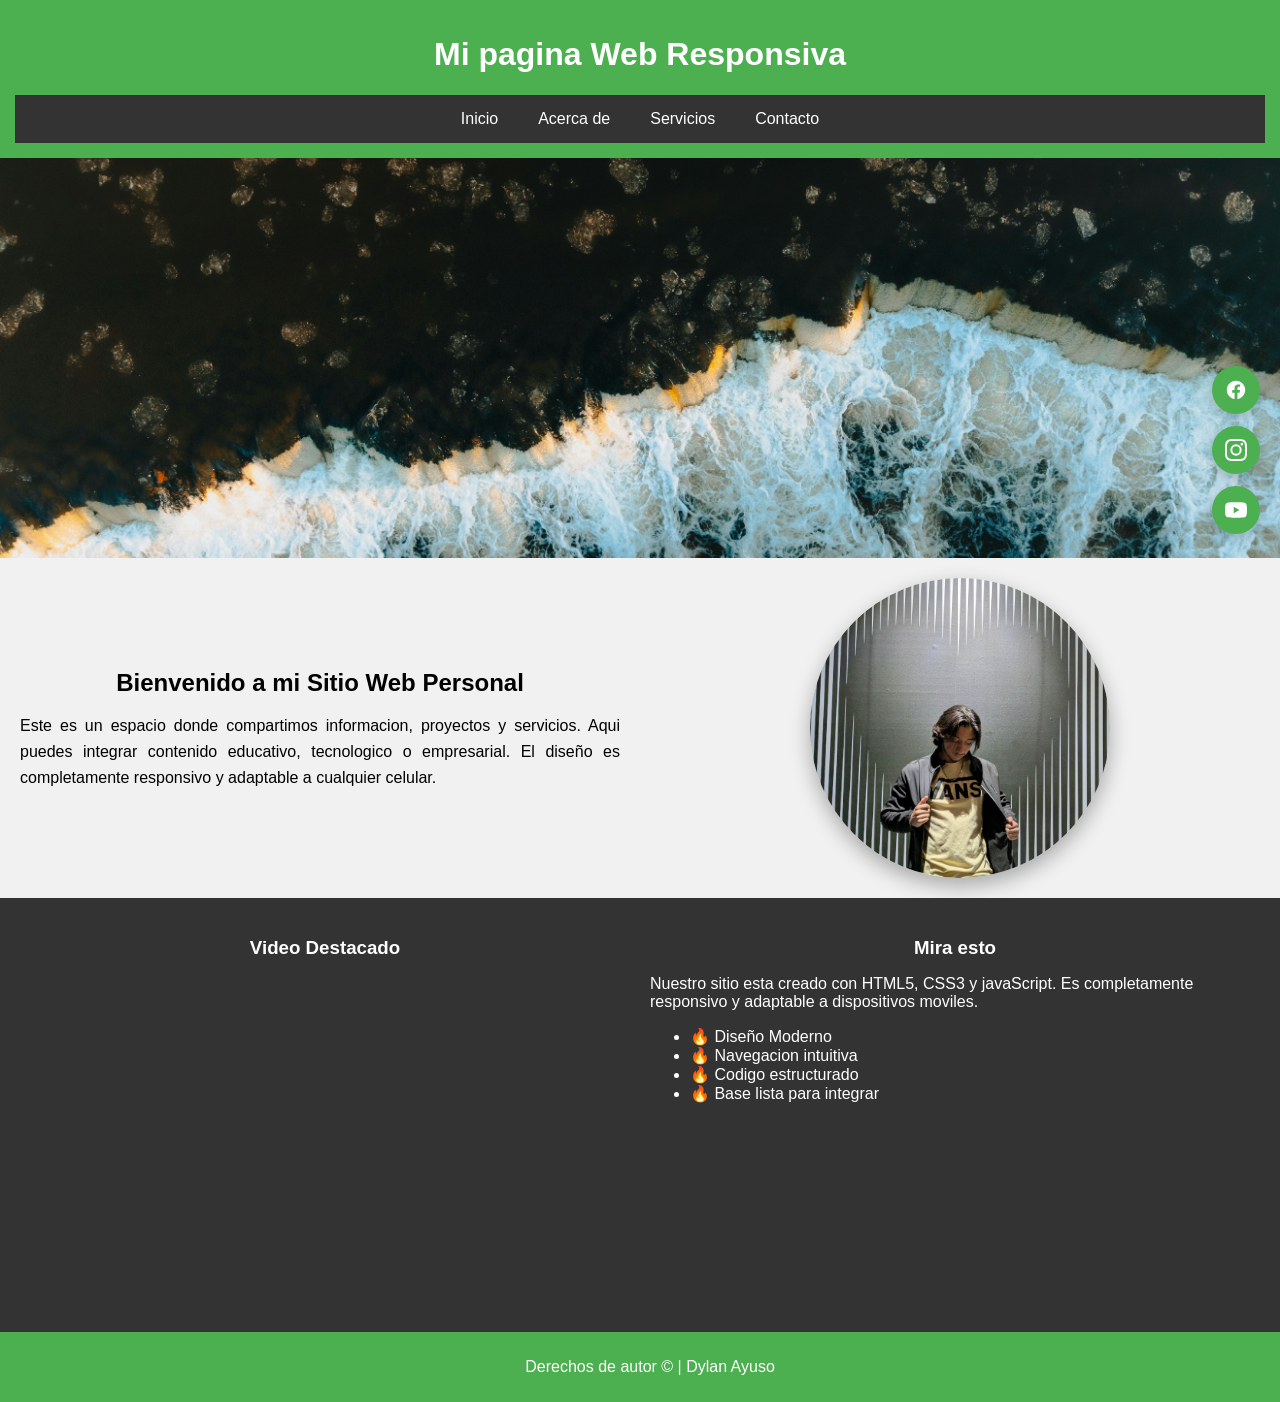
<file: ejemplo8/index.html>
<!DOCTYPE html>
<html>
<head>
	<meta charset="utf-8">
	<meta name="viewport" content="width=device-width, initial-scale=1">
	<link rel="stylesheet" type="text/css" href="css/estilo.css">
	<title>Inicio | Mi Página Web Responsiva</title>
</head>
<body>

<script>
document.addEventListener("DOMContentLoaded", function() {
    const slides = document.querySelector('.slides');
    if (!slides) return;
    let index = 0;
    const totalSlides = document.querySelectorAll('.slide').length;
    setInterval(() => {
        index = (index + 1) % totalSlides;
        slides.style.transform = `translateX(-${index * 100}%)`;
    }, 3000);
});
</script>

<header>
	<h1>Mi pagina Web Responsiva</h1>
	<div class="menu-icon" onclick="toggleMenu()">&#9776;</div>
	<nav id="navMenu">
		<ul>
			<li><a href="index.html" class="active">Inicio</a></li>
			<li><a href="acerca.html">Acerca de</a></li>
			<li><a href="servicios.html">Servicios</a></li>
			<li><a href="contacto.html">Contacto</a></li>
		</ul>
	</nav>
</header>

<section class="slider">
	<div class="slides">
		<div class="slide active">
			<img src="img/slide1.jpg" alt="slide 1">
		</div>
		<div class="slide">
			<img src="img/slide2.jpg" alt="slide 2">
		</div>
		<div class="slide">
			<img src="img/slide3.jpg" alt="slide 3">
		</div>
	</div>
</section>

<div class="container">
	<div class="main-content">
		<div class="info-section">
			<div class="info-text">
				<h2>Bienvenido a mi Sitio Web Personal</h2>
				<p>
					Este es un espacio donde compartimos informacion, proyectos y servicios. 
					Aqui puedes integrar contenido educativo, tecnologico o empresarial. 
					El diseño es completamente responsivo y adaptable a cualquier celular.
				</p>
			</div>
			<div class="info-image">
				<img src="img/foto.jpg" alt="Imagen representativa">
			</div>
		</div>
	</div>

	<div class="sidebar">
		<div class="sidebar-content">
			<div class="video-section">
				<h3>Video Destacado</h3>
				<div class="video-container">
					<iframe src="https://www.youtube.com/embed/mnnajImnSQk" title="Video destacado"
					frameborder="0" allow="accelerometer; autoplay; clipboard-write;
					encrypted-media; gyroscope; picture-in-picture; web-share"
					referrerpolicy="strict-origin-when-cross-origin" allowfullscreen></iframe>
				</div>
			</div>
			<div class="info-sidebar">
				<h3>Mira esto</h3>
				<p>Nuestro sitio esta creado con HTML5, CSS3 y javaScript.
				Es completamente responsivo y adaptable a dispositivos moviles.</p>
				<ul>
					<li>🔥 Diseño Moderno</li>
					<li>🔥 Navegacion intuitiva</li>
					<li>🔥 Codigo estructurado</li>
					<li>🔥 Base lista para integrar</li>
				</ul>
			</div>
		</div>
	</div>
</div>

<footer>
	<p>Derechos de autor &copy; | Dylan Ayuso</p>
</footer>

<script>
function toggleMenu() {
	const navMenu = document.getElementById("navMenu");
	navMenu.classList.toggle("responsive");
}
</script>


<div class="social-float">
	<a href="https://facebook.com" target="_blank" title="Facebook">
		<svg viewBox="0 0 24 24" xmlns="http://www.w3.org/2000/svg">
			<path d="M22 12c0-5.522-4.478-10-10-10S2 6.478 2 12c0 4.991 3.657 9.128 8.438 9.878v-6.987H7.898V12h2.54V9.797c0-2.506 1.492-3.89 3.777-3.89 1.094 0 2.238.195 2.238.195v2.46h-1.26c-1.243 0-1.63.771-1.63 1.562V12h2.773l-.443 2.89h-2.33v6.988C18.343 21.128 22 16.991 22 12z"/>
		</svg>
	</a>
	<a href="https://instagram.com" target="_blank" title="Instagram">
		<svg viewBox="0 0 24 24" xmlns="http://www.w3.org/2000/svg">
			<path d="M12 2.163c3.204 0 3.584.012 4.85.07 1.366.062 2.633.334 3.608 1.308.975.975 1.246 2.242 1.308 3.608.058 1.266.07 1.646.07 4.85s-.012 3.584-.07 4.85c-.062 1.366-.334 2.633-1.308 3.608-.975.975-2.242 1.246-3.608 1.308-1.266.058-1.646.07-4.85.07s-3.584-.012-4.85-.07c-1.366-.062-2.633-.334-3.608-1.308-.975-.975-1.246-2.242-1.308-3.608C2.175 15.584 2.163 15.204 2.163 12s.012-3.584.07-4.85c.062-1.366.334-2.633 1.308-3.608.975-.975 2.242-1.246 3.608-1.308C8.416 2.175 8.796 2.163 12 2.163zm0-2.163C8.741 0 8.332.014 7.052.072 5.197.157 3.355.673 2.014 2.014.673 3.355.157 5.197.072 7.052.014 8.332 0 8.741 0 12c0 3.259.014 3.668.072 4.948.085 1.855.601 3.697 1.942 5.038 1.341 1.341 3.183 1.857 5.038 1.942C8.332 23.986 8.741 24 12 24s3.668-.014 4.948-.072c1.855-.085 3.697-.601 5.038-1.942 1.341-1.341 1.857-3.183 1.942-5.038.058-1.28.072-1.689.072-4.948s-.014-3.668-.072-4.948c-.085-1.855-.601-3.697-1.942-5.038C20.645.673 18.803.157 16.948.072 15.668.014 15.259 0 12 0zm0 5.838a6.162 6.162 0 1 0 0 12.324 6.162 6.162 0 0 0 0-12.324zm0 10.162a4 4 0 1 1 0-8 4 4 0 0 1 0 8zm6.406-11.845a1.44 1.44 0 1 0 0 2.881 1.44 1.44 0 0 0 0-2.881z"/>
		</svg>
	</a>
	<a href="https://youtube.com" target="_blank" title="YouTube">
		<svg viewBox="0 0 24 24" xmlns="http://www.w3.org/2000/svg">
			<path d="M23.498 6.186a3.016 3.016 0 0 0-2.122-2.136C19.505 3.545 12 3.545 12 3.545s-7.505 0-9.377.505A3.017 3.017 0 0 0 .502 6.186C0 8.07 0 12 0 12s0 3.93.502 5.814a3.016 3.016 0 0 0 2.122 2.136c1.871.505 9.376.505 9.376.505s7.505 0 9.377-.505a3.015 3.015 0 0 0 2.122-2.136C24 15.93 24 12 24 12s0-3.93-.502-5.814zM9.545 15.568V8.432L15.818 12l-6.273 3.568z"/>
		</svg>
	</a>
</div>

</body>
</html>
</file>
<file: ejemplo5/css/estilo.css>
#principal {
	width: 900px;
	height: auto; overflow: hidden;
	border: 2px solid #000;
	margin: auto;
}

.texto1{
	font-family:Arial;
	font-size:20px;
	/*font-weight:bold;*/
	/*font-style:italic;*/
	color:#fff;
	background-color:#7EE0F2;
	border-style:solid;
	border-color:#3BE3A5;
	border-width: 10px;
	margin:20px;
	padding:20px;
	border-radius:14px;
	text-decoration: underline;
	text-align:justify;
}
.texto2{
	font-family:Times new roman;
	font-size:30px;
	/*font-weight:bold;*/
	font-style:italic;
	color:#fff;
	background-color:#EA348C;
	border-style:solid;
	border-color:#E0A07B;
	border-width: 10px;
	margin:20px;
	padding:20px;
	border-radius:14px;
	text-decoration: underline;
	text-align:justify;
}

.texto3{
	font-family:Aptos;
	font-size:20px;
	font-weight:bold;
	/*font-style:italic;*/
	color:#fff;
	background-color:#2F4646;
	border-style:solid;
	border-color:#78A5A4;
	border-width: 10px;
	margin:20px;
	padding:20px;
	border-radius:14px;
	/*text-decoration: underline;*/
	text-align:justify;
}

.texto4{
	font-family:Chiller;
	font-size:30px;
	/*font-weight:bold;*/
	/*font-style:italic;*/
	color:#fff;
	background-color:#D0822F;
	border-style:solid;
	border-color:#AA2927;
	border-width: 10px;
	margin:20px;
	padding:20px;
	border-radius:14px;
	/*text-decoration: underline;*/
	text-align:justify;
}
</file>
<file: ejemplo7/css/estilo.css>
body {
font-family: Arial, sans-serif;
margin: 0;
padding: 0;
box-sizing: border-box;
}

header {
background-color: #4CAF50;
color: #fff;
padding: 15px;
text-align: center;
}
nav {
	display: flex;
	justify-content: center;
	background-color: #567;
}


nav ul {
      list-style-type: none;
      margin: 0;
      padding: 0;
      display: flex;
}
nav ul li{
	position: relative;
}
nav ul li a {
     display: block;
     padding: 15px 20px;
     color: white;
     text-decoration: none;
}
nav ul li a:hover {
	background-color: #575757;
}
.menu-icon {
     display: none;
     font-size: 24px;
     cursor: pointer;
     position: absolute;
     top: 15px;
     right: 20px;
}

.container {
	display: flex;
	flex-wrap: wrap;
}
.main-content {
	flex: 70%;
	padding: 20px;
	background-color: #f1f1f1;
}
.sidebar {
	flex: 30%;
	padding: 20px;
	background-color: #333;
	color: white;
}

footer {
background-color: #4CAF50;
color: white;
text-align: center;
padding: 10px;
position: relative;
bottom: 0;
width: 100%;
}



@media screen and (max-width: 768px) {
	nav ul {
		display: none;
		flex-direction: column;
        width: 100%;
        background-color: #333;
}
nav ul li {
	text-align: center;
}
nav ul li a{
	padding: 10px;
}

.menu-icon {
	display: block;
}

.container {
	flex-direction: column;
}
.main-content, .sidebar {
	flex: 100%;
}
nav.responsive ul{
	display: flex;
}
}
</file>
<file: ejemplo8/css/estilo.css>
body { 
	font-family: Arial, sans-serif;
	margin: 0;
	padding: 0;
	overflow-x: hidden;
	max-width: 100vw;
}
header {
	background-color: #4CAF50;
	color: #fff;
	padding: 15px;
	text-align: center;
	position: relative;
}
nav {
	display: flex;
	justify-content: center;
	background-color: #333;
}
nav ul {
	list-style-type: none;
	margin: 0;
	padding: 0;
	display: flex;
}
nav ul li {
	position: relative;
}
nav ul li a {
	display: block;
	padding: 15px 20px;
	color: white;
	text-decoration: none;
}
nav ul li a:hover {
	background-color: #575757;
}
.menu-icon {
	display: none;
	font-size: 24px;
	cursor: pointer;
	position: absolute;
	top: 15px;
	right: 20px;
}
.container {
	display: flex;
	flex-wrap: wrap;
}
.main-content {
	flex: 70%;
	padding: 20px;
	background-color: #f1f1f1;
}
.main-content.full-width {
	flex: 100%;
	width: 100%;
	text-align: center;
	padding: 60px 20px;
}
.sidebar {
	flex: 30%;
	padding: 20px;
	background-color: #333;
	color: white;
}
footer {
	background-color: #4CAF50;
	color: white;
	text-align: center;
	padding: 10px;
	width: 100%;
}
.slider {
	width: 100%;
	overflow: hidden;
	position: relative;
	height: 400px;
}
.slides {
	display: flex;
	width: 100%;
	transition: transform 0.5s ease-in-out;
}
.slide {
	min-width: 100%;
	flex-shrink: 0;
}
.slide img {
	width: 100%;
	height: 400px;
	object-fit: cover;
	display: block;
}
.info-section {
	display: flex;
	align-items: center;
	justify-content: space-between;
	gap: 40px;
}
.info-text {
	flex: 1;
}
.info-text h2 {
	text-align: center;
	margin-bottom: 15px;
}
.info-text p {
	text-align: justify;
	line-height: 1.6;
}
.info-image {
	flex: 1;
	display: flex;
	justify-content: center;
}
.info-image img {
	width: 300px;
	height: 300px;
	border-radius: 50%;
	object-fit: cover;
	box-shadow: 0 8px 20px rgba(0, 0, 0, 0.3);
	transition: transform 0.4s ease;
}
.info-image img:hover {
	transform: scale(1.03);
}
.spacer {
	margin-bottom: 120px;
}
.sidebar-content {
	display: flex;
	gap: 20px;
}
.video-section,
.info-sidebar {
	flex: 1;
}
.video-section h3,
.info-sidebar h3 {
	text-align: center;
	margin-bottom: 10px;
}
.video-container {
	position: relative;
	width: 100%;
	padding-bottom: 56.25%;
	height: 0;
	overflow: hidden;
	border-radius: 10px;
}
.video-container iframe {
	position: absolute;
	top: 0;
	left: 0;
	width: 100%;
	height: 100%;
}
.social-float {
	position: fixed;
	right: 20px;
	top: 50%;
	transform: translateY(-50%);
	display: flex;
	flex-direction: column;
	gap: 12px;
	z-index: 999;
}
.social-float a {
	width: 48px;
	height: 48px;
	background-color: #4CAF50;
	border-radius: 50%;
	display: flex;
	align-items: center;
	justify-content: center;
	text-decoration: none;
	box-shadow: 0 4px 12px rgba(0,0,0,0.2);
	transition: transform 0.3s ease, background-color 0.3s ease;
}
.social-float a:hover {
	transform: scale(1.15);
	background-color: #388E3C;
}
.social-float a svg {
	width: 22px;
	height: 22px;
	fill: white;
}
@media screen and (max-width: 768px) {
	html, body {
		overflow-x: hidden;
		width: 100%;
	}
	nav ul {
		display: none;
		flex-direction: column;
		width: 100%;
		background-color: #333;
	}
	nav ul li a {
		padding: 10px;
	}
	.menu-icon {
		display: block;
	}
	.container {
		flex-direction: column;
	}
	.main-content, .sidebar {
		flex: 100%;
	}
	nav.responsive ul {
		display: flex;
	}
	.slider {
		height: 200px;
	}
	.slide img {
		height: 200px;
	}
	.info-section {
		flex-direction: column;
		text-align: center;
	}
	.info-image img {
		width: 200px;
		height: 200px;
	}
	.sidebar-content {
		flex-direction: column;
	}
	.social-float {
		right: 10px;
		top: 50%;
		transform: translateY(-50%);
		bottom: auto;
		gap: 8px;
		max-width: calc(100vw - 20px);
	}
	.social-float a {
		width: 40px;
		height: 40px;
	}
	.social-float a svg {
		width: 18px;
		height: 18px;
	}
}
</file>
